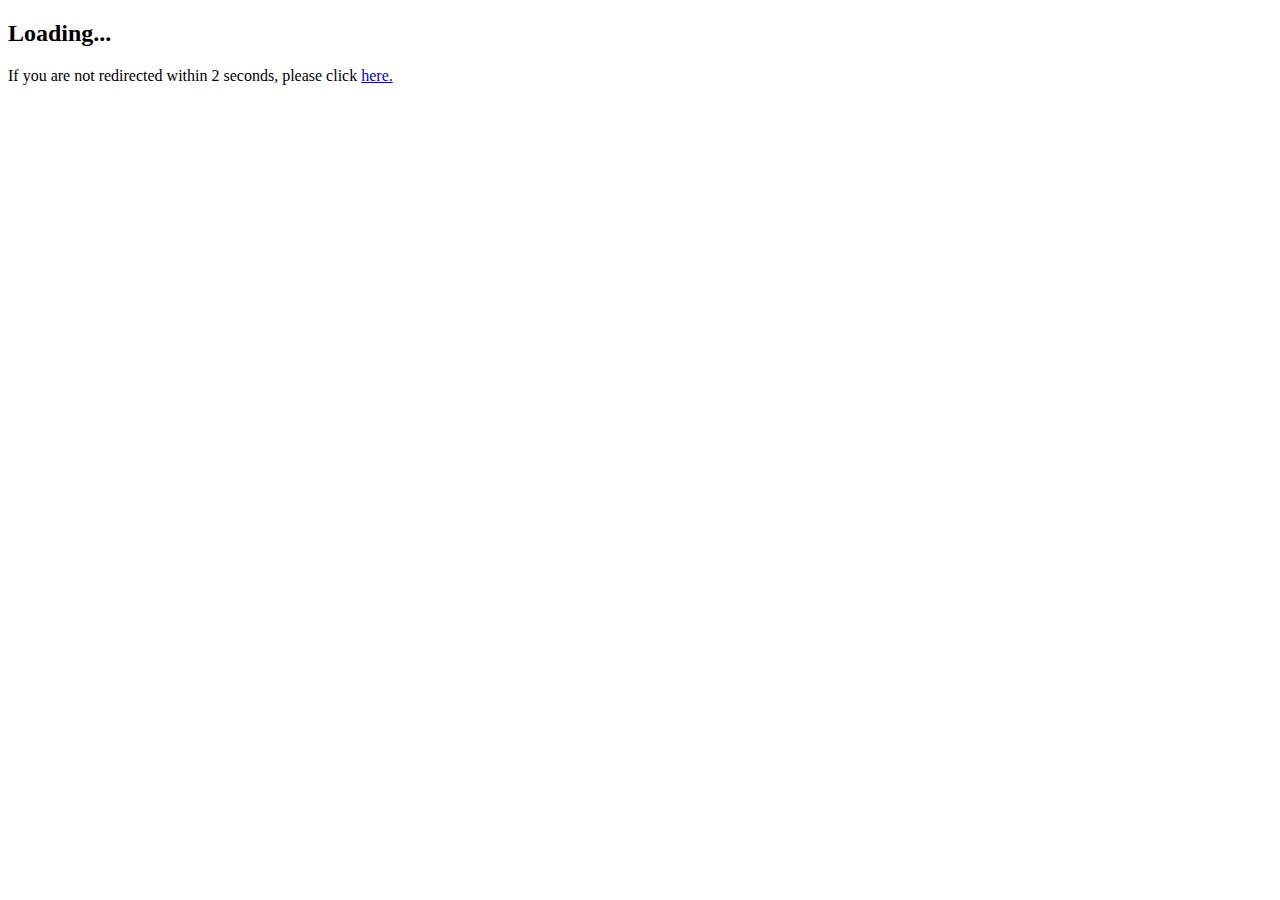
<file: index.html>
<!DOCTYPE html>
<html>

<head>
    <title>Welcome!</title>
    <meta charset="UTF-8" />
    <meta http-equiv="refresh" content="1; URL=https://simarkhinda.com/HTML">
</head>

<body>
    <div>
        <h2>Loading...</h2>
    </div>
    <div>If you are not redirected within 2 seconds, please click
        <a href="https://simarkhinda.com/HTML/"> here.</a>
    </div>
</body>

</html>
</file>
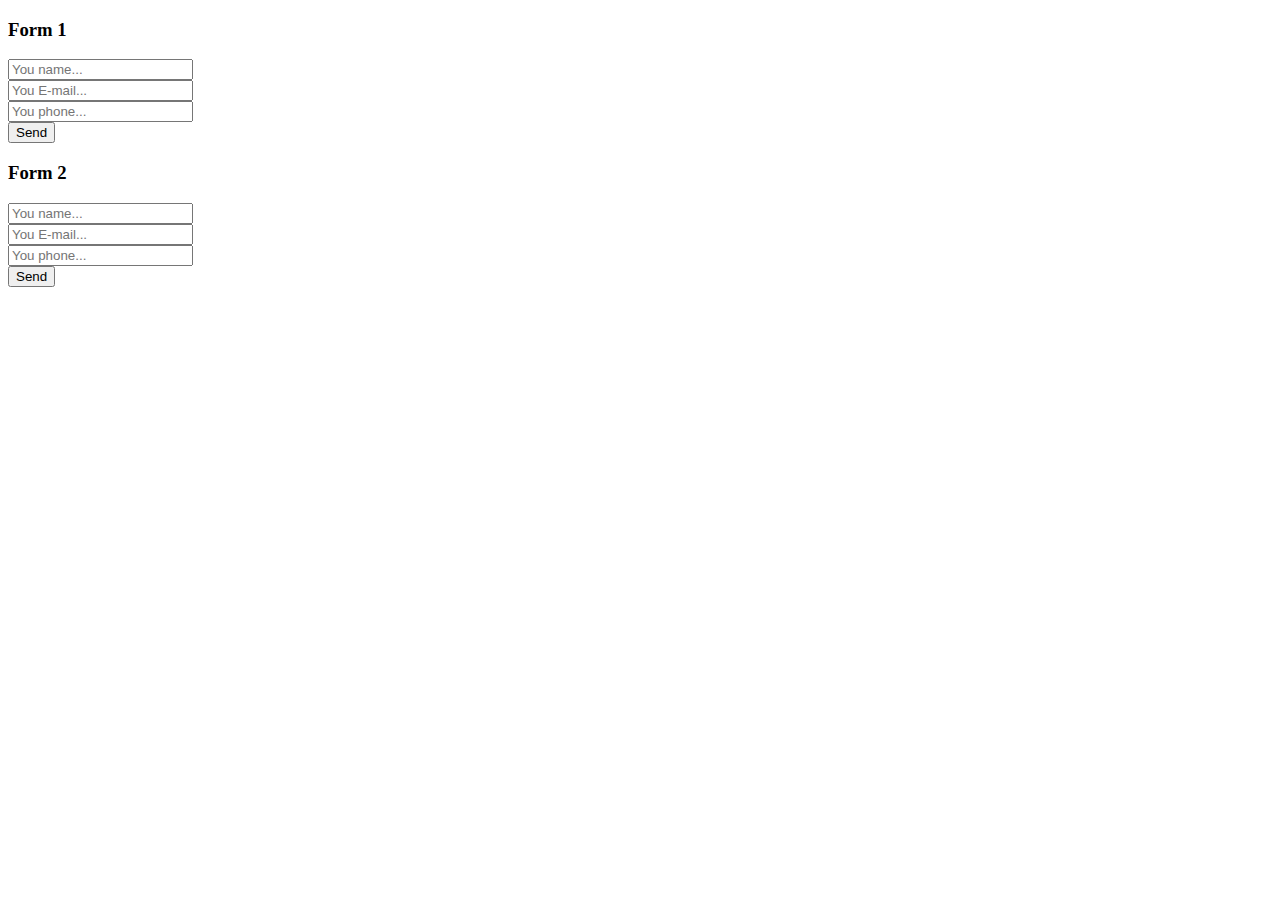
<file: BraxtonGULP/assets/uniMail-master/script/index.html>
<!DOCTYPE html>
<html lang="en">
<head>
	<meta charset="UTF-8">
	<title>uniMail</title>
	<script src="script.js" defer></script>
</head>
<body>

	<form class="uniForm">

		<h3>Form 1</h3>

		<!-- Hidden Required Fields -->
		<input type="hidden" name="project_name" value="Site Name">
		<input type="hidden" name="admin_email" value="admin@gmail.com">
		<input type="hidden" name="form_subject" value="Form Subject 1">
		<!-- END Hidden Required Fields -->

		<input type="text" name="Name" placeholder="You name..." required><br>
		<input type="text" name="E-mail" placeholder="You E-mail..." required><br>
		<input type="text" name="Phone" placeholder="You phone..."><br>

		<button>Send</button>

	</form>

	<form class="uniForm">

		<h3>Form 2</h3>

		<!-- Hidden Required Fields -->
		<input type="hidden" name="project_name" value="Site Name">
		<input type="hidden" name="admin_email" value="admin@gmail.com">
		<input type="hidden" name="form_subject" value="Form Subject 2">
		<!-- END Hidden Required Fields -->

		<input type="text" name="Name" placeholder="You name..." required><br>
		<input type="text" name="E-mail" placeholder="You E-mail..." required><br>
		<input type="text" name="Phone" placeholder="You phone..."><br>

		<button>Send</button>

	</form>

</body>
</html>
</file>
